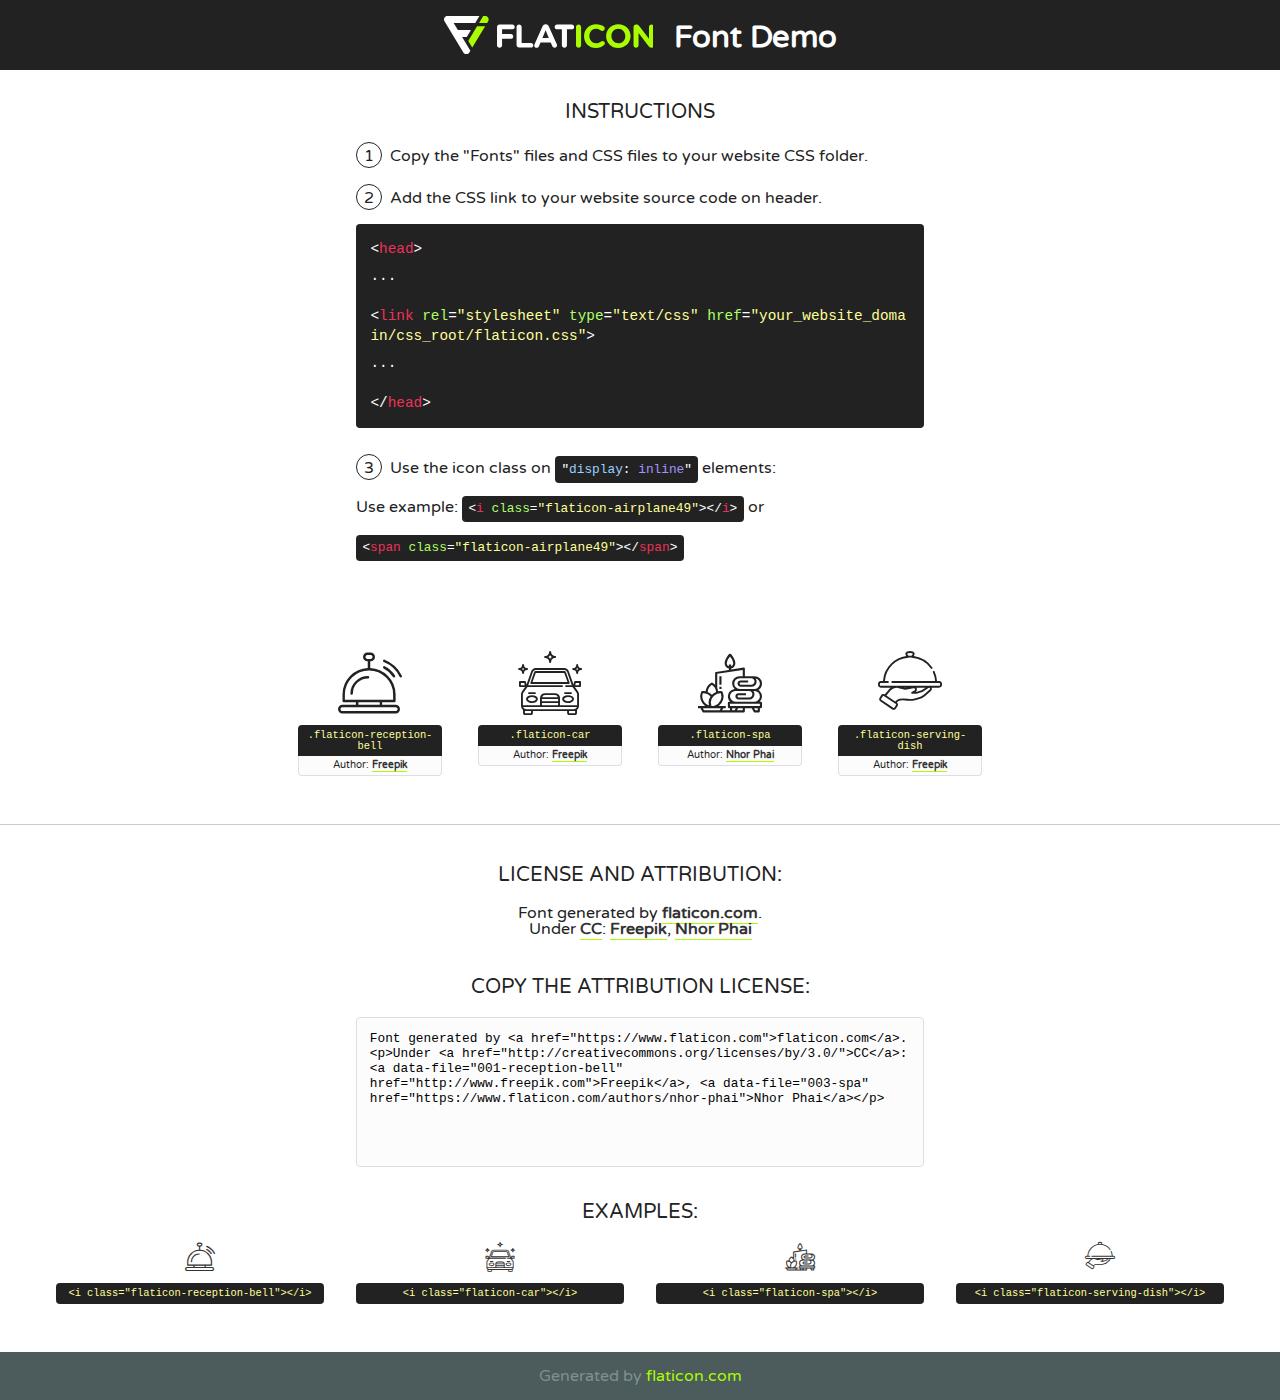
<file: fonts/flaticon/font/flaticon.html>
<!DOCTYPE html>
<!--
  Flaticon icon font: Flaticon
  Creation date: 06/11/2018 21:42
-->
<html>
<!DOCTYPE html>
<html>

<head>
    <title>Flaticon WebFont</title>
    <link href="http://fonts.googleapis.com/css?family=Varela+Round" rel="stylesheet" type="text/css" />
    <link rel="stylesheet" type="text/css" href="flaticon.css">
    <meta charset="UTF-8">
    <style>
    html, body, div, span, applet, object, iframe,
    h1, h2, h3, h4, h5, h6, p, blockquote, pre,
    a, abbr, acronym, address, big, cite, code,
    del, dfn, em, img, ins, kbd, q, s, samp,
    small, strike, strong, sub, sup, tt, var,
    b, u, i, center,
    dl, dt, dd, ol, ul, li,
    fieldset, form, label, legend,
    table, caption, tbody, tfoot, thead, tr, th, td,
    article, aside, canvas, details, embed, 
    figure, figcaption, footer, header, hgroup, 
    menu, nav, output, ruby, section, summary,
    time, mark, audio, video {
        margin: 0;
        padding: 0;
        border: 0;
        font-size: 100%;
        font: inherit;
        vertical-align: baseline;
    }
    /* HTML5 display-role reset for older browsers */
    article, aside, details, figcaption, figure, 
    footer, header, hgroup, menu, nav, section {
        display: block;
    }
    body {
        line-height: 1;
    }
    ol, ul {
        list-style: none;
    }
    blockquote, q {
        quotes: none;
    }
    blockquote:before, blockquote:after,
    q:before, q:after {
        content: '';
        content: none;
    }
    table {
        border-collapse: collapse;
        border-spacing: 0;
    }
    body {
        font-family: 'Varela Round', Helvetica, Arial, sans-serif;
        font-size: 16px;
        color: #222;
    }
    a {
        color: #333;
        border-bottom: 1px solid #a9fd00;
        font-weight: bold;
        text-decoration: none;
    }
    * {
        -moz-box-sizing: border-box;
        -webkit-box-sizing: border-box;
        box-sizing: border-box;
        margin: 0;
        padding: 0;
    }
    [class^="flaticon-"]:before, [class*=" flaticon-"]:before, [class^="flaticon-"]:after, [class*=" flaticon-"]:after {
        font-family: Flaticon;
        font-size: 30px;
        font-style: normal;
        margin-left: 20px;
        color: #333;
    }
    .wrapper {
        max-width: 600px;
        margin: auto;
        padding: 0 1em;
    }
    .title {
        font-size: 1.25em;
        text-align: center;
        margin-bottom: 1em;
        text-transform: uppercase;
    }
    header {
        text-align: center;
        background-color: #222;
        color: #fff;
        padding: 1em;
    }
    header .logo {
        width: 210px;
        height: 38px;
        display: inline-block;
        vertical-align: middle;
        margin-right: 1em;
        border: none;
    }
    header strong {
        font-size: 1.95em;
        font-weight: bold;
        vertical-align: middle;
        margin-top: 5px;
        display: inline-block;
    }
    .demo {
        margin: 2em auto;
        line-height: 1.25em;
    }
    .demo ul li {
        margin-bottom: 1em;
    }
    .demo ul li .num {
        color: #222;
        border-radius: 20px;
        display: inline-block;
        width: 26px;
        padding: 3px;
        height: 26px;
        text-align: center;
        margin-right: 0.5em;
        border: 1px solid #222;
    }
    .demo ul li code {
        background-color: #222;
        border-radius: 4px;
        padding: 0.25em 0.5em;
        display: inline-block;
        color: #fff;
        font-family: Consolas,Monaco,Lucida Console,Liberation Mono,DejaVu Sans Mono,Bitstream Vera Sans Mono,Courier New, monospace;
        font-weight: lighter;
        margin-top: 1em;
        font-size: 0.8em;
        word-break: break-all;
    }
    .demo ul li code.big {
        padding: 1em;
        font-size: 0.9em;
    }
    .demo ul li code .red {
        color: #EF3159;
    }
    .demo ul li code .green {
        color: #ACFF65;
    }
    .demo ul li code .yellow {
        color: #FFFF99;
    }
    .demo ul li code .blue {
        color: #99D3FF;
    }
    .demo ul li code .purple {
        color: #A295FF;
    }
    .demo ul li code .dots {
        margin-top: 0.5em;
        display: block;
    }
    #glyphs {
        border-bottom: 1px solid #ccc;
        padding: 2em 0;
        text-align: center;
    }
    .glyph {
        display: inline-block;
        width: 9em;
        margin: 1em;
        text-align: center;
        vertical-align: top;
        background: #FFF;
    }
    .glyph .glyph-icon {
        padding: 10px;
        display: block;
        font-family:"Flaticon";
        font-size: 64px;
        line-height: 1;
    }
    .glyph .glyph-icon:before {
        font-size: 64px;
        color: #222;
        margin-left: 0;
    }
    .class-name {
        font-size: 0.65em;
        background-color: #222;
        color: #fff;
        border-radius: 4px 4px 0 0;
        padding: 0.5em;
        color: #FFFF99;
        font-family: Consolas,Monaco,Lucida Console,Liberation Mono,DejaVu Sans Mono,Bitstream Vera Sans Mono,Courier New, monospace;
    }
    .author-name {
        font-size: 0.6em;
        background-color: #fcfcfd;
        border: 1px solid #DEDEE4;
        border-top: 0;
        border-radius: 0 0 4px 4px;
        padding: 0.5em;
    }
    .class-name:last-child {
        font-size: 10px;
        color:#888;
    }
    .class-name:last-child a {
        font-size: 10px;
        color:#555;
    }
    .class-name:last-child a:hover {
        color:#a9fd00;
    }
    .glyph > input {
        display: block;
        width: 100px;
        margin: 5px auto;
        text-align: center;
        font-size: 12px;
        cursor: text;
    }
    .glyph > input.icon-input {
        font-family:"Flaticon";
        font-size: 16px;
        margin-bottom: 10px;
    }
    .attribution .title {
        margin-top: 2em;
    }
    .attribution textarea {
        background-color: #fcfcfd;
        padding: 1em;
        border: none;
        box-shadow: none;
        border: 1px solid #DEDEE4;
        border-radius: 4px;
        resize: none;
        width: 100%;
        height: 150px;
        font-size: 0.8em;
        font-family: Consolas,Monaco,Lucida Console,Liberation Mono,DejaVu Sans Mono,Bitstream Vera Sans Mono,Courier New, monospace;
        -webkit-appearance: none;
    }
    .iconsuse {
        margin: 2em auto;
        text-align: center;
        max-width: 1200px;
    }
    .iconsuse:after {
        content: '';
        display: table;
        clear: both;
    }
    .iconsuse .image {
        float: left;
        width: 25%;
        padding: 0 1em;
    }
    .iconsuse .image p {
        margin-bottom: 1em;
    }
    .iconsuse .image span {
        display: block;
        font-size: 0.65em;
        background-color: #222;
        color: #fff;
        border-radius: 4px;
        padding: 0.5em;
        color: #FFFF99;
        margin-top: 1em;
        font-family: Consolas,Monaco,Lucida Console,Liberation Mono,DejaVu Sans Mono,Bitstream Vera Sans Mono,Courier New, monospace;
    }
    #footer {
        text-align: center;
        background-color: #4C5B5C;
        color: #7c9192;
        padding: 1em;
    }
    #footer a {
        border: none;
        color: #a9fd00;
        font-weight: normal;
    }
    @media (max-width: 960px) {
        .iconsuse .image {
            width: 50%;
        }
    }
    @media (max-width: 560px) {
        .iconsuse .image {
            width: 100%;
        }
    }
    </style>
</head>

<body class="characters-off">

    <header>
        <a href="https://www.flaticon.com" target="_blank" class="logo">
            <svg version="1.1" xmlns="http://www.w3.org/2000/svg" xmlns:xlink="http://www.w3.org/1999/xlink" xmlns:a="http://ns.adobe.com/AdobeSVGViewerExtensions/3.0/" viewBox="0 0 560.875 102.036" enable-background="new 0 0 560.875 102.036" xml:space="preserve">
                <defs>
                </defs>
                <g>
                    <g class="letters">
                        <path fill="#ffffff" d="M141.596,29.675c0-3.777,2.985-6.767,6.764-6.767h34.438c3.426,0,6.15,2.728,6.15,6.15
                        c0,3.43-2.724,6.149-6.15,6.149h-27.674v13.091h23.719c3.429,0,6.151,2.724,6.151,6.15c0,3.43-2.723,6.149-6.151,6.149h-23.719
                        v17.574c0,3.773-2.986,6.761-6.764,6.761c-3.779,0-6.764-2.989-6.764-6.761V29.675z"></path>
                        <path fill="#ffffff" d="M193.844,29.149c0-3.781,2.985-6.767,6.764-6.767c3.776,0,6.763,2.985,6.763,6.767v42.957h25.039
                        c3.426,0,6.149,2.726,6.149,6.153c0,3.425-2.723,6.15-6.149,6.15h-31.802c-3.779,0-6.764-2.986-6.764-6.768V29.149z"></path>
                        <path fill="#ffffff" d="M241.891,75.71l21.438-48.407c1.492-3.341,4.215-5.357,7.906-5.357h0.792
                        c3.686,0,6.323,2.017,7.815,5.357l21.439,48.407c0.436,0.967,0.701,1.845,0.701,2.723c0,3.602-2.809,6.501-6.414,6.501
                        c-3.161,0-5.269-1.845-6.499-4.655l-4.132-9.661h-27.059l-4.301,10.102c-1.144,2.631-3.426,4.214-6.237,4.214
                        c-3.517,0-6.24-2.81-6.24-6.325C241.1,77.64,241.451,76.677,241.891,75.71z M279.932,58.666l-8.521-20.297l-8.526,20.297H279.932
                        z"></path>
                        <path fill="#ffffff" d="M314.864,35.387H301.86c-3.429,0-6.239-2.813-6.239-6.238c0-3.429,2.811-6.24,6.239-6.24h39.533
                        c3.426,0,6.237,2.811,6.237,6.24c0,3.425-2.811,6.238-6.237,6.238h-13.001v42.785c0,3.773-2.99,6.761-6.764,6.761
                        c-3.779,0-6.764-2.989-6.764-6.761V35.387z"></path>
                        <path fill="#A9FD00" d="M352.615,29.149c0-3.781,2.985-6.767,6.767-6.767c3.774,0,6.761,2.985,6.761,6.767v49.024
                        c0,3.773-2.987,6.761-6.761,6.761c-3.781,0-6.767-2.989-6.767-6.761V29.149z"></path>
                        <path fill="#A9FD00" d="M374.132,53.836v-0.179c0-17.481,13.178-31.801,32.065-31.801c9.22,0,15.459,2.458,20.557,6.238
                        c1.402,1.054,2.637,2.985,2.637,5.357c0,3.692-2.985,6.59-6.681,6.59c-1.845,0-3.071-0.702-4.044-1.319
                        c-3.776-2.813-7.729-4.393-12.562-4.393c-10.364,0-17.831,8.611-17.831,19.154v0.173c0,10.542,7.291,19.329,17.831,19.329
                        c5.715,0,9.492-1.756,13.359-4.834c1.049-0.874,2.458-1.491,4.039-1.491c3.429,0,6.325,2.813,6.325,6.236
                        c0,2.106-1.056,3.78-2.282,4.834c-5.539,4.834-12.036,7.733-21.878,7.733C387.572,85.464,374.132,71.493,374.132,53.836z"></path>
                        <path fill="#A9FD00" d="M433.009,53.836v-0.179c0-17.481,13.79-31.801,32.766-31.801c18.981,0,32.592,14.143,32.592,31.628v0.173
                        c0,17.483-13.785,31.807-32.769,31.807C446.625,85.464,433.009,71.32,433.009,53.836z M484.224,53.836v-0.179
                        c0-10.539-7.725-19.326-18.626-19.326c-10.893,0-18.449,8.611-18.449,19.154v0.173c0,10.542,7.73,19.329,18.626,19.329
                        C476.676,72.986,484.224,64.378,484.224,53.836z"></path>
                        <path fill="#A9FD00" d="M506.233,29.321c0-3.774,2.99-6.763,6.767-6.763h1.401c3.252,0,5.183,1.583,7.029,3.953l26.093,34.265
                        V29.059c0-3.692,2.99-6.677,6.681-6.677c3.683,0,6.671,2.985,6.671,6.677v48.934c0,3.78-2.987,6.765-6.764,6.765h-0.436
                        c-3.257,0-5.188-1.581-7.034-3.953l-27.056-35.492v32.944c0,3.687-2.985,6.676-6.678,6.676c-3.683,0-6.673-2.989-6.673-6.676
                        V29.321z"></path>
                    </g>
                    <g class="insignia">
                        <path fill="#ffffff" d="M48.372,56.137h12.517l11.156-18.537H37.186L25.688,18.539h57.825L94.668,0H9.271
                        C5.925,0,2.842,1.801,1.198,4.716c-1.644,2.907-1.593,6.482,0.134,9.343l50.38,83.501c1.678,2.781,4.689,4.476,7.938,4.476
                        c3.246,0,6.257-1.695,7.935-4.476l2.898-4.804L48.372,56.137z"></path>
                        <g class="i">
                            <path fill="#A9FD00" d="M93.575,18.539h0.031v0.004l21.652,0.004l2.705-4.488c1.727-2.861,1.778-6.436,0.133-9.343
                            C116.454,1.801,113.371,0,110.026,0h-5.294L93.575,18.539z"></path>
                            <polygon fill="#A9FD00" points="88.291,27.356 64.725,66.486 75.519,84.404 109.942,27.356"></polygon>
                        </g>
                    </g>
                </g>
            </svg>
        </a>
        <strong>Font Demo</strong>
    </header>


    <section class="demo wrapper">

        <p class="title">Instructions</p>

        <ul>
            <li>
                <span class="num">1</span>Copy the "Fonts" files and CSS files to your website CSS folder.
            </li>
            <li>
                <span class="num">2</span>Add the CSS link to your website source code on header.
                <code class="big">
                    &lt;<span class="red">head</span>&gt;
                    <br/><span class="dots">...</span>
                    <br/>&lt;<span class="red">link</span> <span class="green">rel</span>=<span class="yellow">"stylesheet"</span> <span class="green">type</span>=<span class="yellow">"text/css"</span> <span class="green">href</span>=<span class="yellow">"your_website_domain/css_root/flaticon.css"</span>&gt;
                    <br/><span class="dots">...</span>
                    <br/>&lt;/<span class="red">head</span>&gt;
                </code>
            </li>

            <li>
                <p>
                    <span class="num">3</span>Use the icon class on <code>"<span class="blue">display</span>:<span class="purple"> inline</span>"</code> elements:
                    <br />
                    Use example: <code>&lt;<span class="red">i</span> <span class="green">class</span>=<span class="yellow">&quot;flaticon-airplane49&quot;</span>&gt;&lt;/<span class="red">i</span>&gt;</code> or <code>&lt;<span class="red">span</span> <span class="green">class</span>=<span class="yellow">&quot;flaticon-airplane49&quot;</span>&gt;&lt;/<span class="red">span</span>&gt;</code>
            </li>
        </ul>

    </section>




   <section id="glyphs">          
    
      
        <div class="glyph"><div class="glyph-icon flaticon-reception-bell"></div>
            <div class="class-name">.flaticon-reception-bell</div>
            <div class="author-name">Author: <a data-file="001-reception-bell" href="http://www.freepik.com">Freepik</a> </div> 
        </div>        
        
        <div class="glyph"><div class="glyph-icon flaticon-car"></div>
            <div class="class-name">.flaticon-car</div>
            <div class="author-name">Author: <a data-file="002-car" href="http://www.freepik.com">Freepik</a> </div> 
        </div>        
        
        <div class="glyph"><div class="glyph-icon flaticon-spa"></div>
            <div class="class-name">.flaticon-spa</div>
            <div class="author-name">Author: <a data-file="003-spa" href="https://www.flaticon.com/authors/nhor-phai">Nhor Phai</a> </div> 
        </div>        
        
        <div class="glyph"><div class="glyph-icon flaticon-serving-dish"></div>
            <div class="class-name">.flaticon-serving-dish</div>
            <div class="author-name">Author: <a data-file="004-serving-dish" href="http://www.freepik.com">Freepik</a> </div> 
        </div>        
        

    </section>



    <section class="attribution wrapper"   style="text-align:center;">

      <div class="title">License and attribution:</div><div class="attrDiv">Font generated by <a href="https://www.flaticon.com">flaticon.com</a>. <div><p>Under <a href="http://creativecommons.org/licenses/by/3.0/">CC</a>: <a data-file="001-reception-bell" href="http://www.freepik.com">Freepik</a>, <a data-file="003-spa" href="https://www.flaticon.com/authors/nhor-phai">Nhor Phai</a></p>  </div>
      </div>
      <div class="title">Copy the Attribution License:</div>

    <textarea onclick="this.focus();this.select();">Font generated by &lt;a href=&quot;https://www.flaticon.com&quot;&gt;flaticon.com&lt;/a&gt;. <p>Under <a href="http://creativecommons.org/licenses/by/3.0/">CC</a>: <a data-file="001-reception-bell" href="http://www.freepik.com">Freepik</a>, <a data-file="003-spa" href="https://www.flaticon.com/authors/nhor-phai">Nhor Phai</a></p>  
     </textarea>

    </section>

    <section class="iconsuse">

          <div class="title">Examples:</div>            
             
            <div class="image">
                <p>
                    <i class="glyph-icon flaticon-reception-bell"></i> 
                    <span>&lt;i class=&quot;flaticon-reception-bell&quot;&gt;&lt;/i&gt;</span>
                </p>
            </div>
            
            <div class="image">
                <p>
                    <i class="glyph-icon flaticon-car"></i> 
                    <span>&lt;i class=&quot;flaticon-car&quot;&gt;&lt;/i&gt;</span>
                </p>
            </div>
            
            <div class="image">
                <p>
                    <i class="glyph-icon flaticon-spa"></i> 
                    <span>&lt;i class=&quot;flaticon-spa&quot;&gt;&lt;/i&gt;</span>
                </p>
            </div>
            
            <div class="image">
                <p>
                    <i class="glyph-icon flaticon-serving-dish"></i> 
                    <span>&lt;i class=&quot;flaticon-serving-dish&quot;&gt;&lt;/i&gt;</span>
                </p>
            </div>
                       
        </div>
                            
    </section>

<div id="footer">
    <div>Generated by <a href="https://www.flaticon.com">flaticon.com</a>
    </div>
</div>



</body>
</html>
</file>
<file: fonts/flaticon/font/flaticon.css>
@font-face {
  font-family: "Flaticon";
  src: url("./Flaticon.eot");
  src: url("./Flaticon.eot?#iefix") format("embedded-opentype"),
       url("./Flaticon.woff") format("woff"),
       url("./Flaticon.ttf") format("truetype"),
       url("./Flaticon.svg#Flaticon") format("svg");
  font-weight: normal;
  font-style: normal;
}

@media screen and (-webkit-min-device-pixel-ratio:0) {
  @font-face {
    font-family: "Flaticon";
    src: url("./Flaticon.svg#Flaticon") format("svg");
  }
}

[class^="flaticon-"]:before, [class*=" flaticon-"]:before,
[class^="flaticon-"]:after, [class*=" flaticon-"]:after {   
  font-family: Flaticon;
        font-size: 20px;
font-style: normal;
margin-left: 20px;
}

.flaticon-reception-bell:before { content: "\f100"; }
.flaticon-car:before { content: "\f101"; }
.flaticon-spa:before { content: "\f102"; }
.flaticon-serving-dish:before { content: "\f103"; }
</file>
